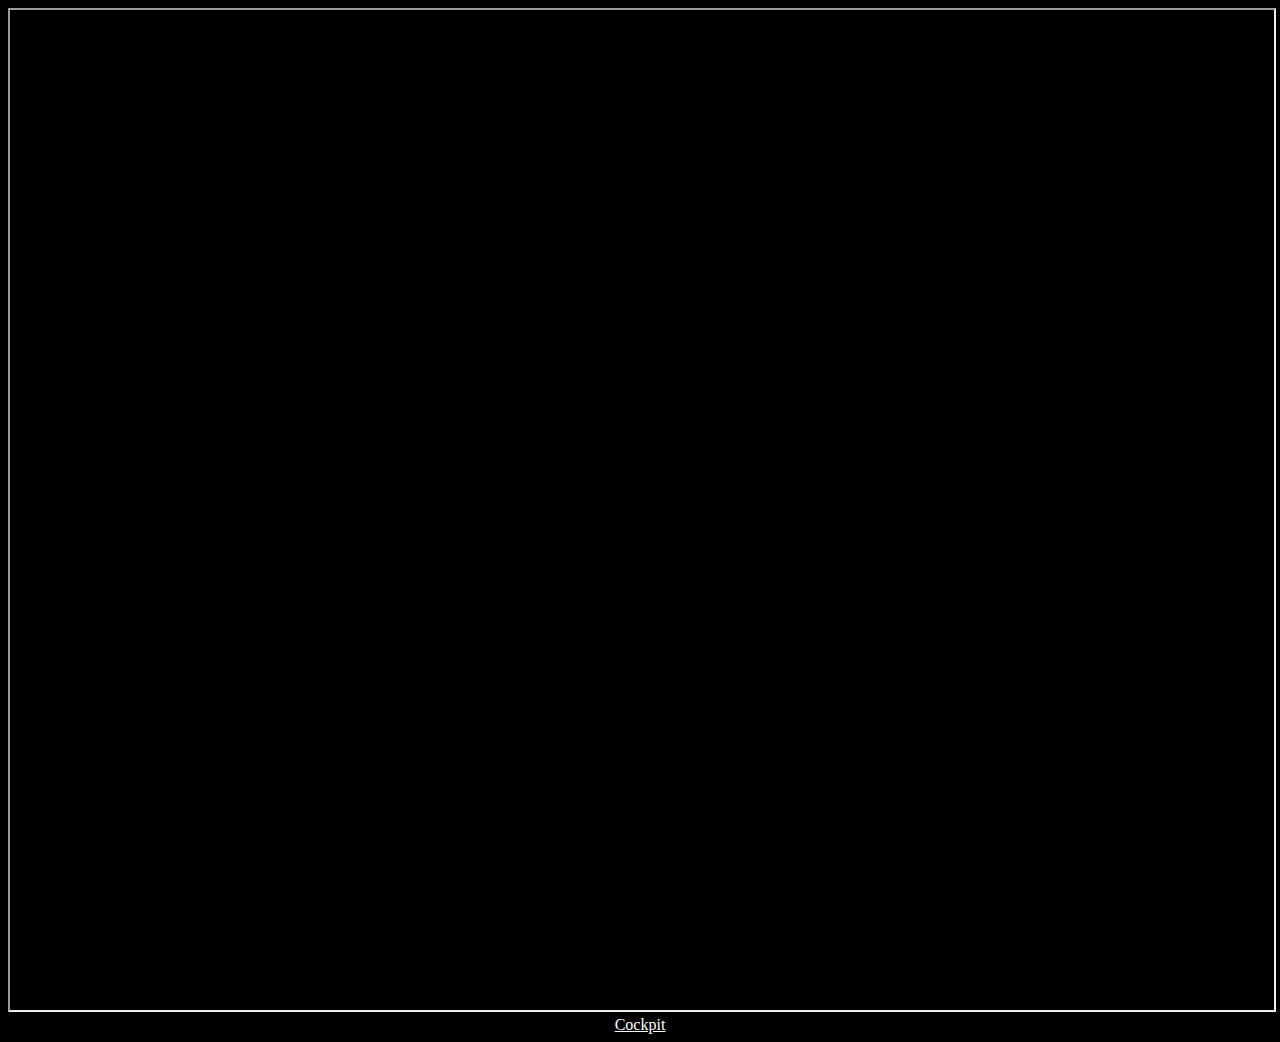
<file: pages/quizadmin.html>
<!DOCTYPE html>
<html lang="en">
<head>
    <meta charset="UTF-8">
    <meta http-equiv="X-UA-Compatible" content="IE=edge">
    <meta name="viewport" content="width=device-width, initial-scale=1.0">
    <title>Quiz Results</title>
    <style>
        html {
            background-color: black;
            text-align: center;
        }

        a {
            color: white;
        }
    </style>
</head>
<body>
    <iframe src="https://directpoll.com/r?XDbzPBd3ixYqg86hrTEWdySJusbkapDsIrXx8mFoM" width="100%" height="1000em">

    </iframe>
    <a href="https://directpoll.com/c?XDVhEteACof3TbIExvYb8alLdCyDg1VB">Cockpit</a>
</body>
</html>
</file>
